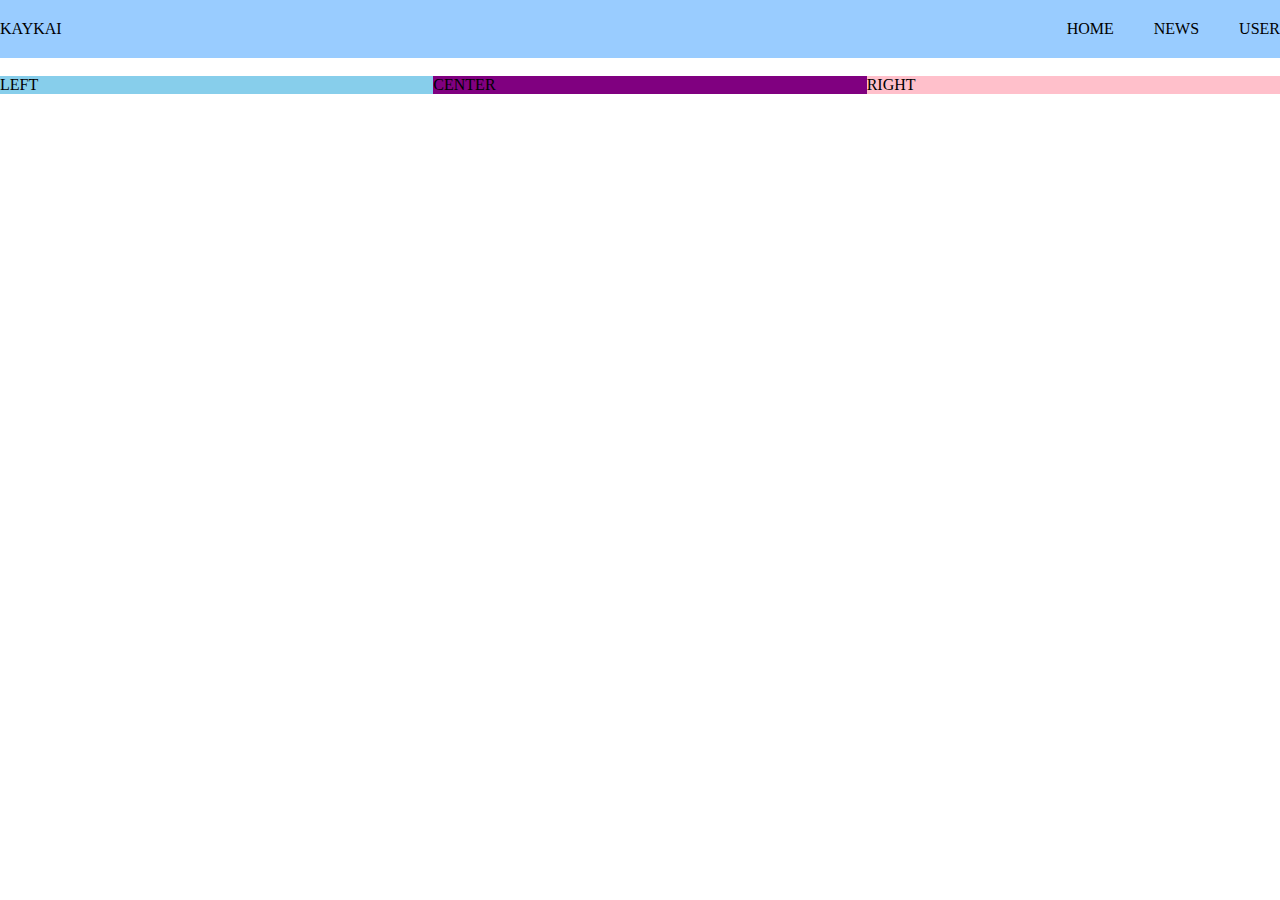
<file: index.html>
<!DOCTYPE html>
<html lang="th">

<head>
    <meta charset="UTF-8">
    <meta name="viewport" content="width=device-width, initial-scale=1.0">
    <meta http-equiv="X-UA-Compatible" content="ie=edge">
    <title>SO CUTE</title>
    <link rel="stylesheet" href="style.css">

</head>

<body>
     
    <div id="Navbar">
        <div class="container">
            <div id="main">
                <div id="mainLeft">
                    <a>KAYKAI</a>
                </div>
                <div id="mainRight">
                    <ul>
                        <li>HOME</li>
                        <li>NEWS</li>
                        <li>USER</li>
                    </ul>
                </div>
            </div>
        </div>
    </div>
    <br>
    <div id="maincontent">
        <div class="container">
            <div id="MainSite">
                <div id="left">LEFT</div>
                <div id="center">CENTER</div>
                <div id="right">RIGHT</div>
            </div>
        </div>
    </div>


</body>

</html>
</file>
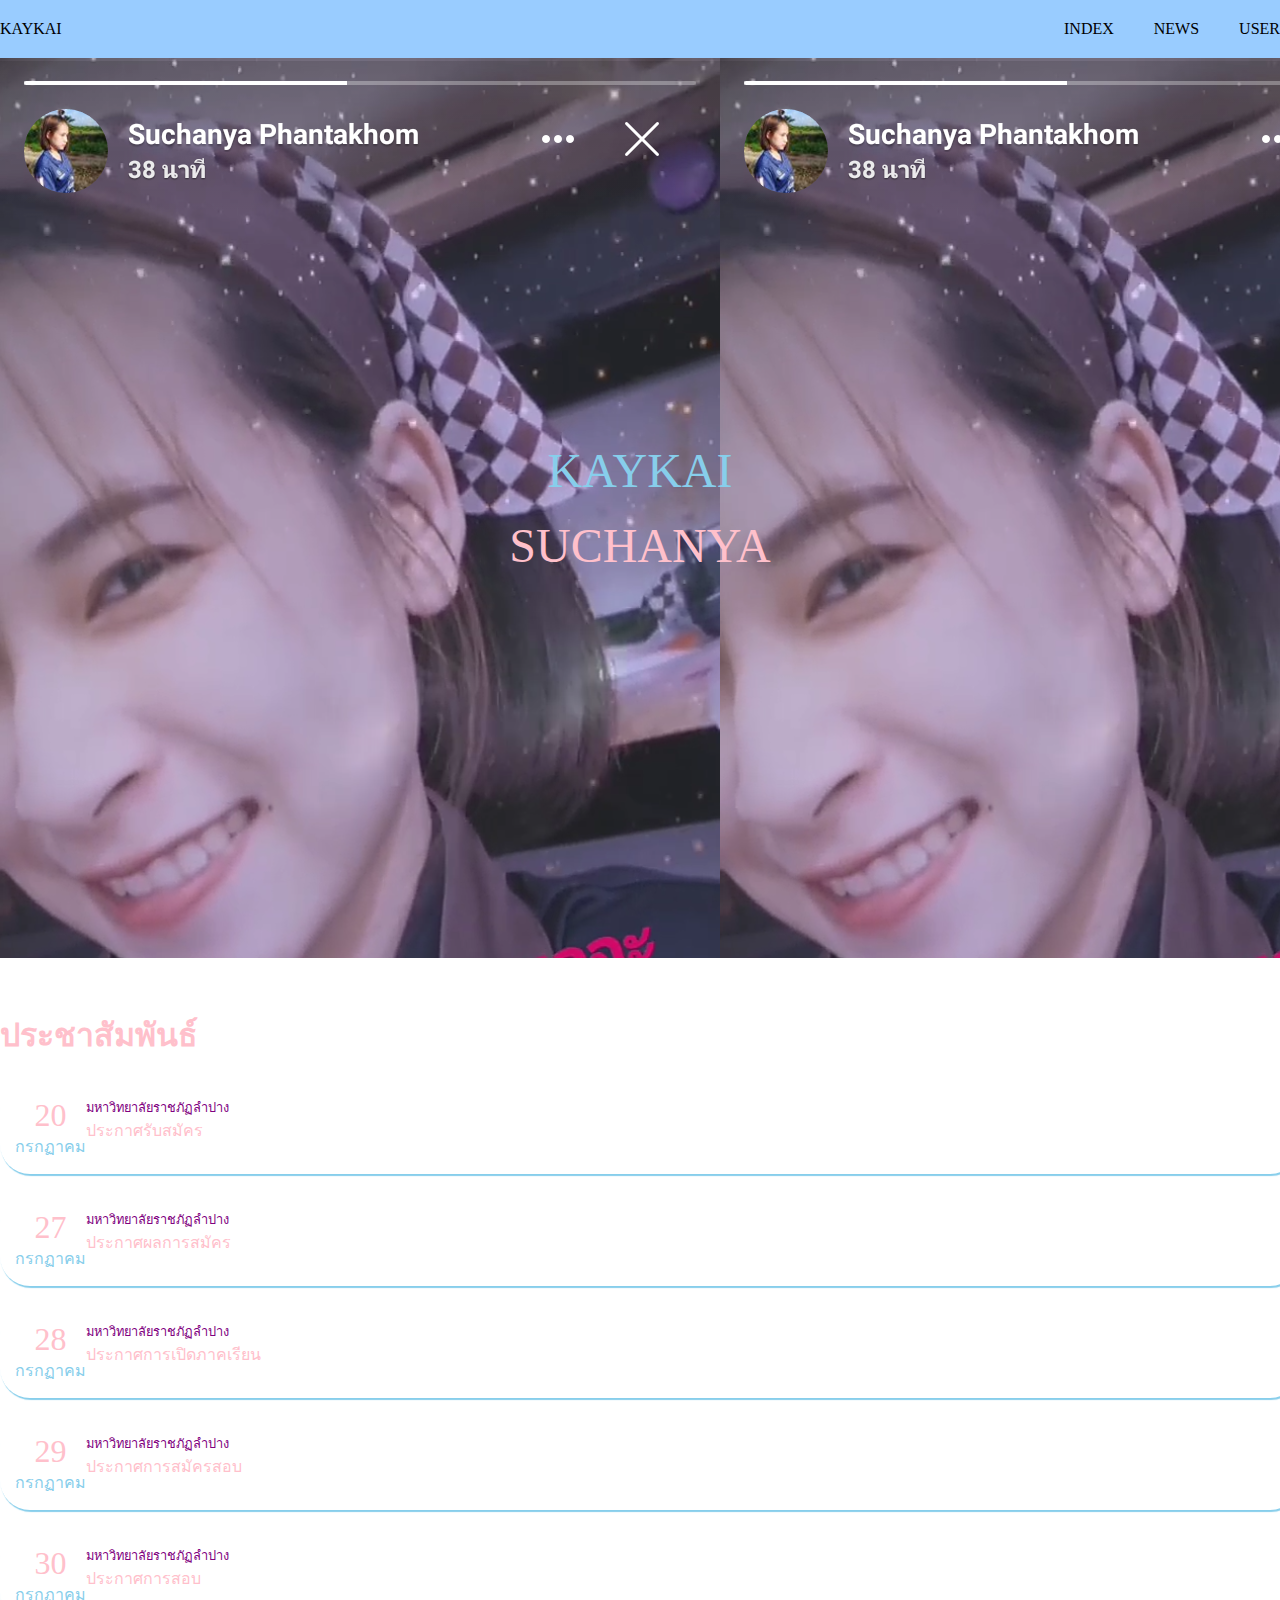
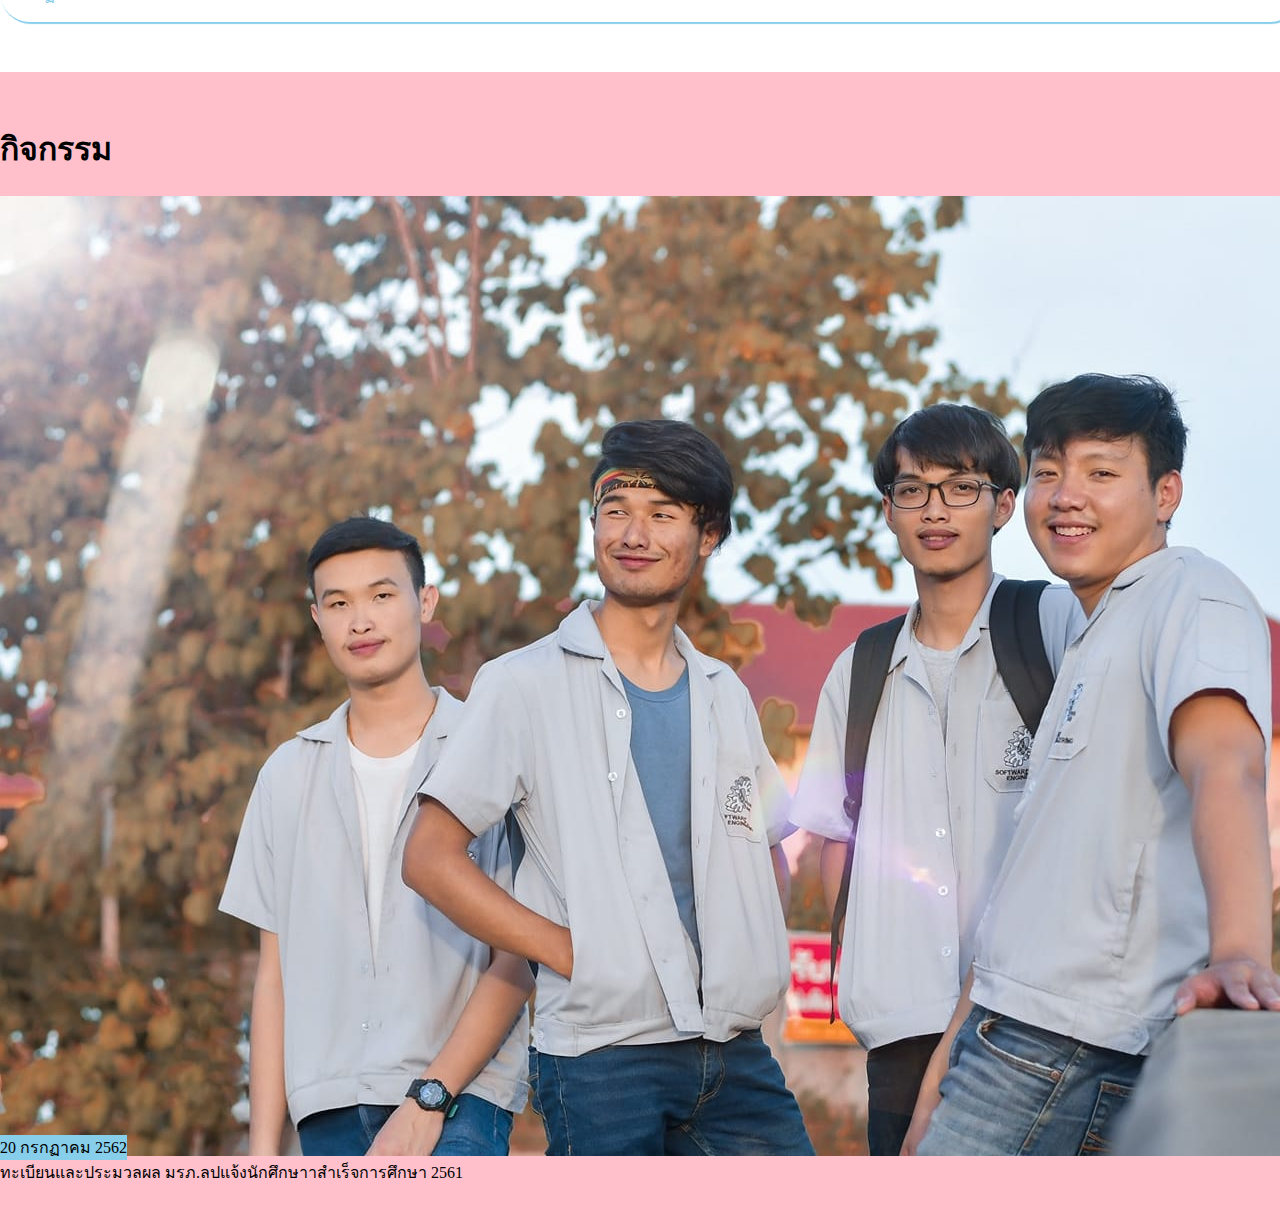
<file: home.html>
<!DOCTYPE html>
<html lang="en">

<head>
    <meta charset="UTF-8">
    <meta name="viewport" content="width=device-width, initial-scale=1.0">
    <meta http-equiv="X-UA-Compatible" content="ie=edge">
    <title>HOME</title>
    <link rel="stylesheet" href="./fontawesome-free-5.9.0-web/css/all.css">
    <link rel="stylesheet" href="style.css">

</head>

<body>
    <div id="Navbar">
        <div class="container">
            <div id="main">
                <div id="mainLeft">
                    <a>KAYKAI</a>
                </div>
                <div id="mainRight">
                    <ul>
                        <li>INDEX</li>
                        <li>NEWS</li>
                        <li>USER</li>
                    </ul>
                </div>
            </div>
        </div>
    </div>
    <div id="slidebar">
        <div id="menu-bg"></div>


        <div class="slidebarText">
            <div class="line1">KAYKAI</div>
            <div class="line2">SUCHANYA</div>
        </div>
    </div>

    <div id="news">
        <div class="container">
            <h1>ประชาสัมพันธ์</h1>
            <div class="news-item">
                <div class="newsDate">
                    <div class="day">20</div>
                    <div class="month">กรกฏาคม</div>
                </div>
                <div class="newsDetail">
                    <div class="department">มหาวิทยาลัยราชภัฏลำปาง</div>
                    <div class="newstitle">ประกาศรับสมัคร</div>
                </div>
            </div>
            <div class="news-item">
                <div class="newsDate">
                    <div class="day">27</div>
                    <div class="month">กรกฏาคม</div>
                </div>
                <div class="newsDetail">
                    <div class="department">มหาวิทยาลัยราชภัฏลำปาง</div>
                    <div class="newstitle">ประกาศผลการสมัคร</div>
                </div>
            </div>
            <div class="news-item">
                <div class="newsDate">
                    <div class="day">28</div>
                    <div class="month">กรกฏาคม</div>
                </div>
                <div class="newsDetail">
                    <div class="department">มหาวิทยาลัยราชภัฏลำปาง</div>
                    <div class="newstitle">ประกาศการเปิดภาคเรียน</div>
                </div>
            </div>
            <div class="news-item">
                <div class="newsDate">
                    <div class="day">29</div>
                    <div class="month">กรกฏาคม</div>
                </div>
                <div class="newsDetail">
                    <div class="department">มหาวิทยาลัยราชภัฏลำปาง</div>
                    <div class="newstitle">ประกาศการสมัครสอบ</div>
                </div>
            </div>
            <div class="news-item">
                <div class="newsDate">
                    <div class="day">30</div>
                    <div class="month">กรกฏาคม</div>
                </div>
                <div class="newsDetail">
                    <div class="department">มหาวิทยาลัยราชภัฏลำปาง</div>
                    <div class="newstitle">ประกาศการสอบ</div>
                </div>
            </div>
        </div>
    </div>
    <div id="event">
        <div class="container">
            <h1>กิจกรรม</h1>
            <div id="event-container">
            <div class="event-item">
                <div class="image">
                    <img src="image/555.jpg">
                    <div>20 กรกฏาคม 2562</div>
                </div>
                <div class="detail">
                    ทะเบียนและประมวลผล มรภ.ลปแจ้งนักศึกษาาสำเร็จการศึกษา 2561
                </div>
            </div>
        </div>
        </div>
    </div>
</body>

</html>
</file>
<file: style.css>
body {
    padding: 0;
    margin: 0;
}

#Navbar {
    background: #99CCFF;
}

.container {
    width: 1300px;
    margin: auto;
}

#main {
    /* background: #99CCFF; */
    display: flex;
    flex-direction: row;
    justify-content: space-between;

}

#main #mainLeft {
    /* display: inline;
    display: block;
    display: inline-block; */
    display: flex;
    align-items: center;
}

#main #mainRight ul {
    display: flex;
    flex-direction: row;
    justify-content: space-between;
}

ul,
ul li {
    list-style: none;
    padding: 0;
    margin: 0;
}

#main #mainRight ul li {
    padding: 20px;
    transition-delay: 0s;
    transition-property: background, color;
    transition-duration: 1s;
    transition-timing-function: ea
}

#main #mainRight ul li:hover {
    background: #9999FF;
    color: pink;
    font-size: 20px;
    font-weight: bold;
}

#MainSite {
    display: flex;
}

#MainSite #left {
    flex: 1;
    background: skyblue;
}

#MainSite #right {
    flex: 1;
    background: pink;
}

#MainSite #center {
    flex: 1;
    background: purple;
}

#slidebar {
    height: 100vh;
    background-color: skyblue;
    background-image: url(image/kaykai.png);
    position: relative;

}

.slidebarText {
    height: 100%;
    display: flex;
    flex-direction: column;
    justify-content: center;
    align-content: center;
    text-align: center;

}

.slidebarText>div {
    font-size: 3rem;
    color: pink;
}

.slidebarText>div:first-child {
    color: skyblue;
    margin-bottom: 20px;
}

#menu-bg {
    height: 720;
    widows: 100%;

    position: absolute;
    top: 0px;
}

#news {
    padding-top: 30px;
    padding-bottom: 30px;
    color: pink;

}

.news-item {
    display: flex;
    padding: 15px;
    border-radius: 30px;
    box-shadow: 1px 2px 1px skyblue;
    border: 2px;
    margin-bottom: 20px;
}

#newsDate {
    padding-right: 20px;

}

#newsDetail {
    flex: 1;

}

.day {
    font-size: 2rem;
    text-align: center;
}

.month {
    color: skyblue;
    text-align: center;
}

.department {
    font-size: 0.8rem;
    color: purple;
}

#event {
    background: pink;
    padding-top: 30px;
    padding-bottom: 30px;

}

.event-container {
    display: flex;
    flex-direction: row;
    flex-wrap: wrap;
    color: skyblue;
}

.image {
    overflow: hidden;
    position: relative;
}

.image div {
    position: absolute;
    bottom: 0;
    left: 0;
    z-index: 10;
    background: skyblue;
}
</file>
